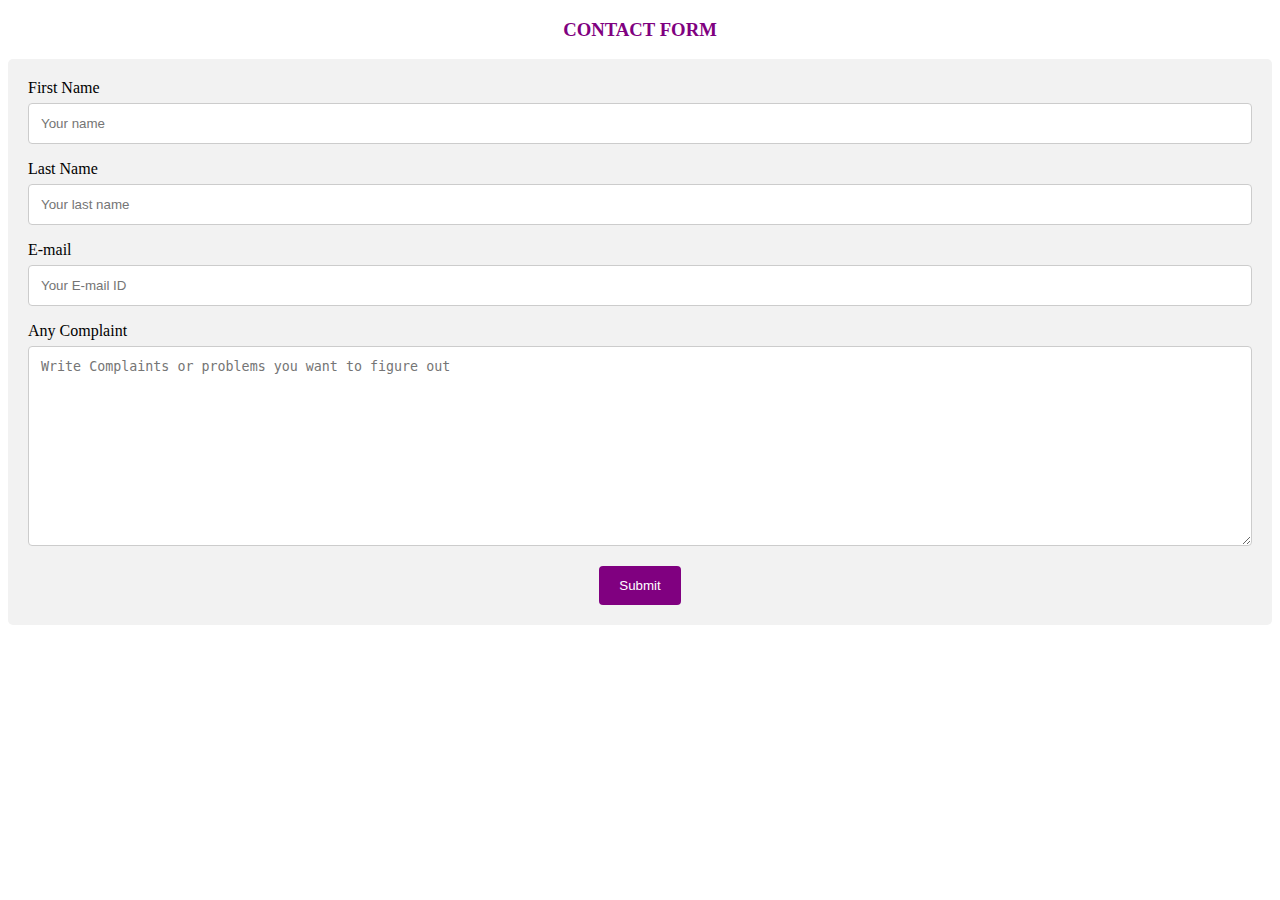
<file: sparks/contact.html>
<!DOCTYPE html>
<html>
<head>
    <title>Contact Form</title>
    <link rel="icon"  href="contact1.png">
    <link rel="stylesheet" href="contact.css">
      <meta name="viewport" content="width=device-width, initial-scale=1">

    <script>
       function Contact(){
        alert("Your Complaint Has Been Submitted.")
    }
    </script>

</head>
<body>

<h3 style="text-align: center; color : purple;">CONTACT FORM</h3>

<div class="container">
  <form>
    <label for="fname">First Name</label>
    <input type="text" id="fname" name="firstname" placeholder="Your name">

    <label for="lname">Last Name</label>
    <input type="text" id="lname" name="lastname" placeholder="Your last name">

    <label for="ename">E-mail</label>
    <input type="text" id="ename" name="E-mail" placeholder="Your E-mail ID">

    <label for="subject">Any Complaint</label>
    <textarea id="subject" name="subject" placeholder="Write Complaints or problems you want to figure out" style="height:200px"></textarea>
     
    <div class="btn">
    <input type="submit" value="Submit" onclick="Contact()">
    </div>
  </form>
</div>

</body>
</html>
</file>
<file: sparks/contact.css>
body {font-family: san serif;}
* {box-sizing: border-box;}


input[type=text], select, textarea {
  width: 100%;
  padding: 12px;
  border: 1px solid #ccc;
  border-radius: 4px;
  box-sizing: border-box;
  margin-top: 6px;
  margin-bottom: 16px;
  resize: vertical;
}

input[type=submit] {
  background-color: purple;
  color: white;
  padding: 12px 20px;
  border: none;
  border-radius: 4px;
  cursor: pointer;
}

input[type=submit]:hover {
  background-color: #45a049;
}

.btn
{
    text-align: center;
}
.container {
  border-radius: 5px;
  background-color: #f2f2f2;
  padding: 20px;

}
</file>
